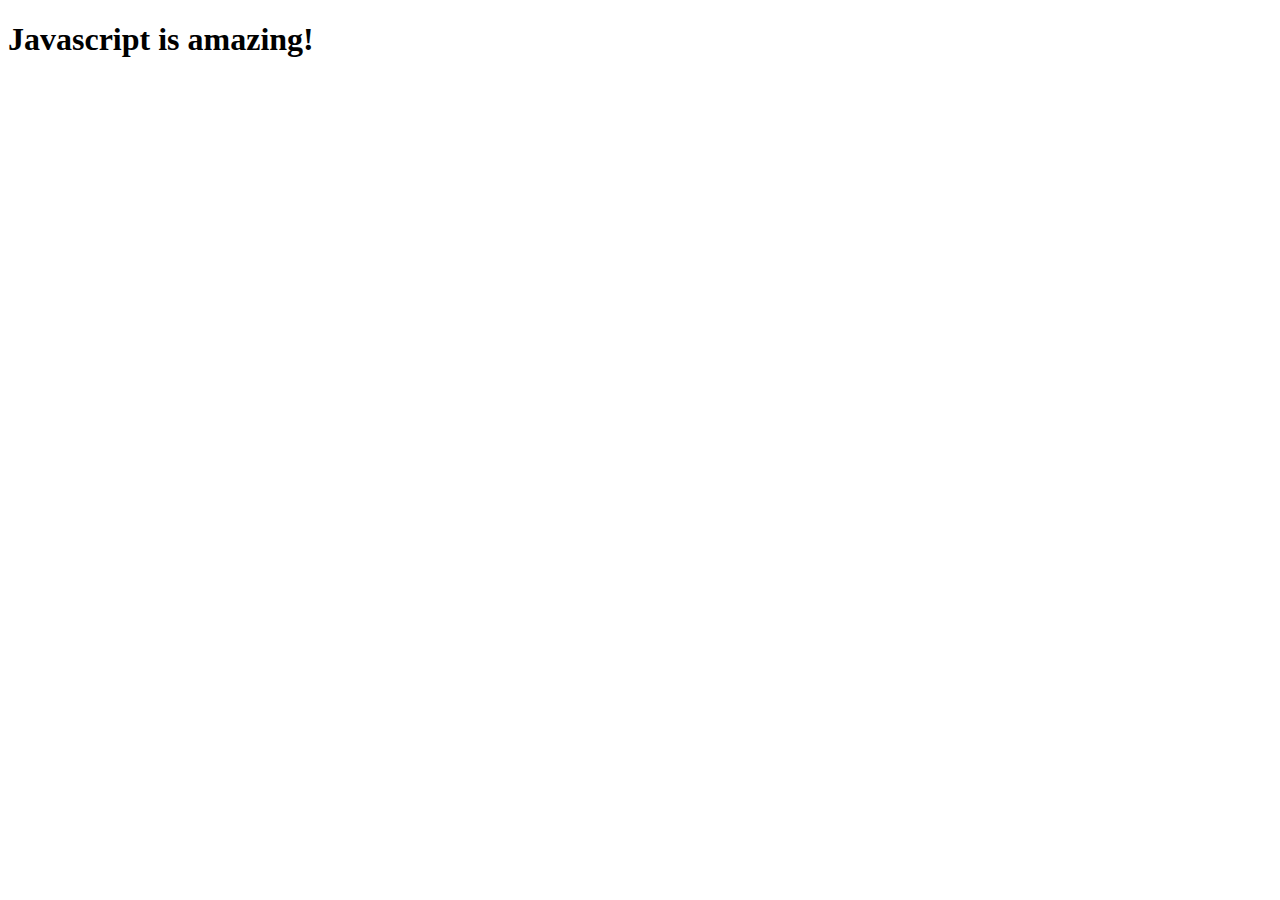
<file: class 14and15/index.html>
<!DOCTYPE html>
<html lang="en">
<head>
    <meta charset="UTF-8">
    <meta name="viewport" content="width=device-width, initial-scale=1.0">
    <title>Document</title>
</head>
<body>
    <h1>Javascript is amazing!</h1>
    <script src="./example.js"></script>
</body>
</html>
</file>
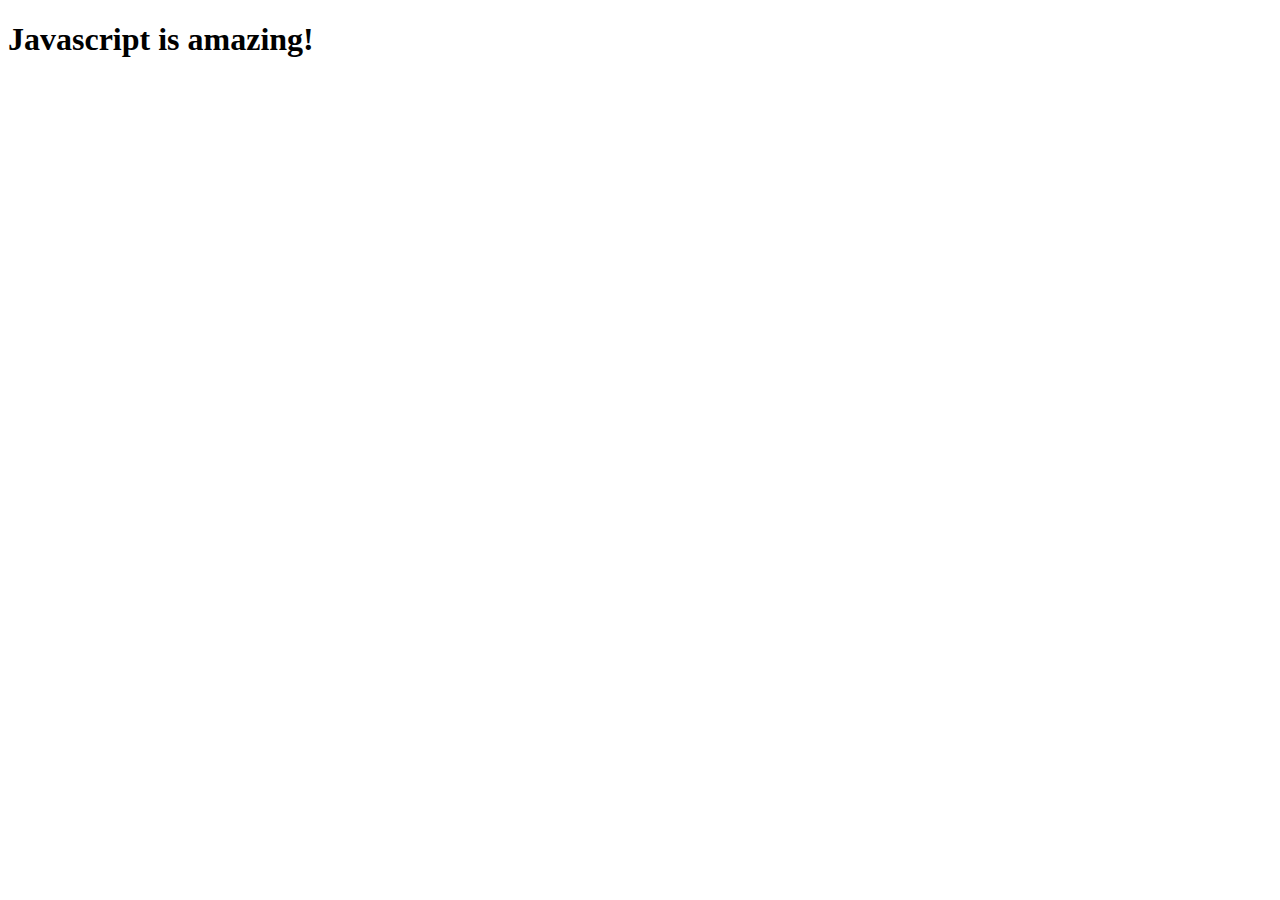
<file: class14to19/index.html>
<!DOCTYPE html>
<html lang="en">
<head>
    <meta charset="UTF-8">
    <meta name="viewport" content="width=device-width, initial-scale=1.0">
    <title>Document</title>
</head>
<body>
    <h1>Javascript is amazing!</h1>
    <script src="./example.js"></script>
    <script src="./objects.js"></script>
    <script src="./functions.js"></script>

</body>
</html>
</file>
